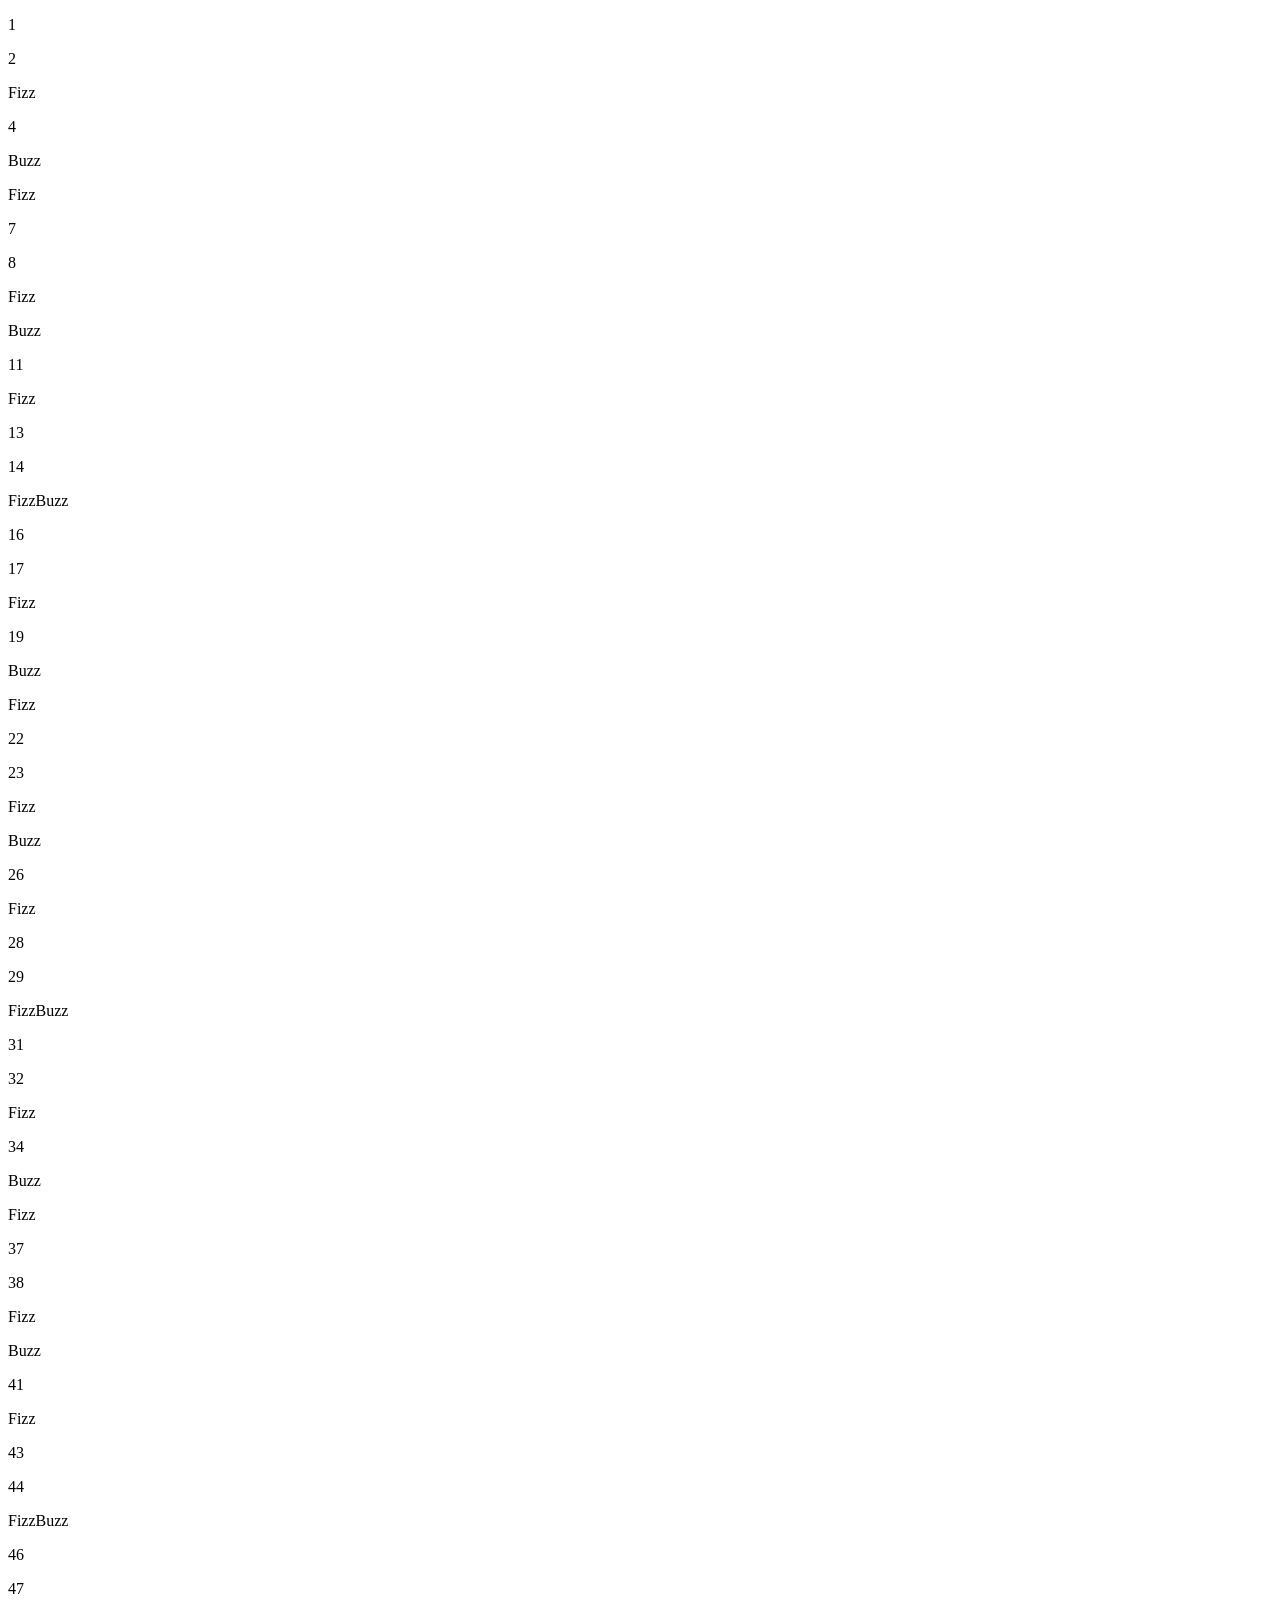
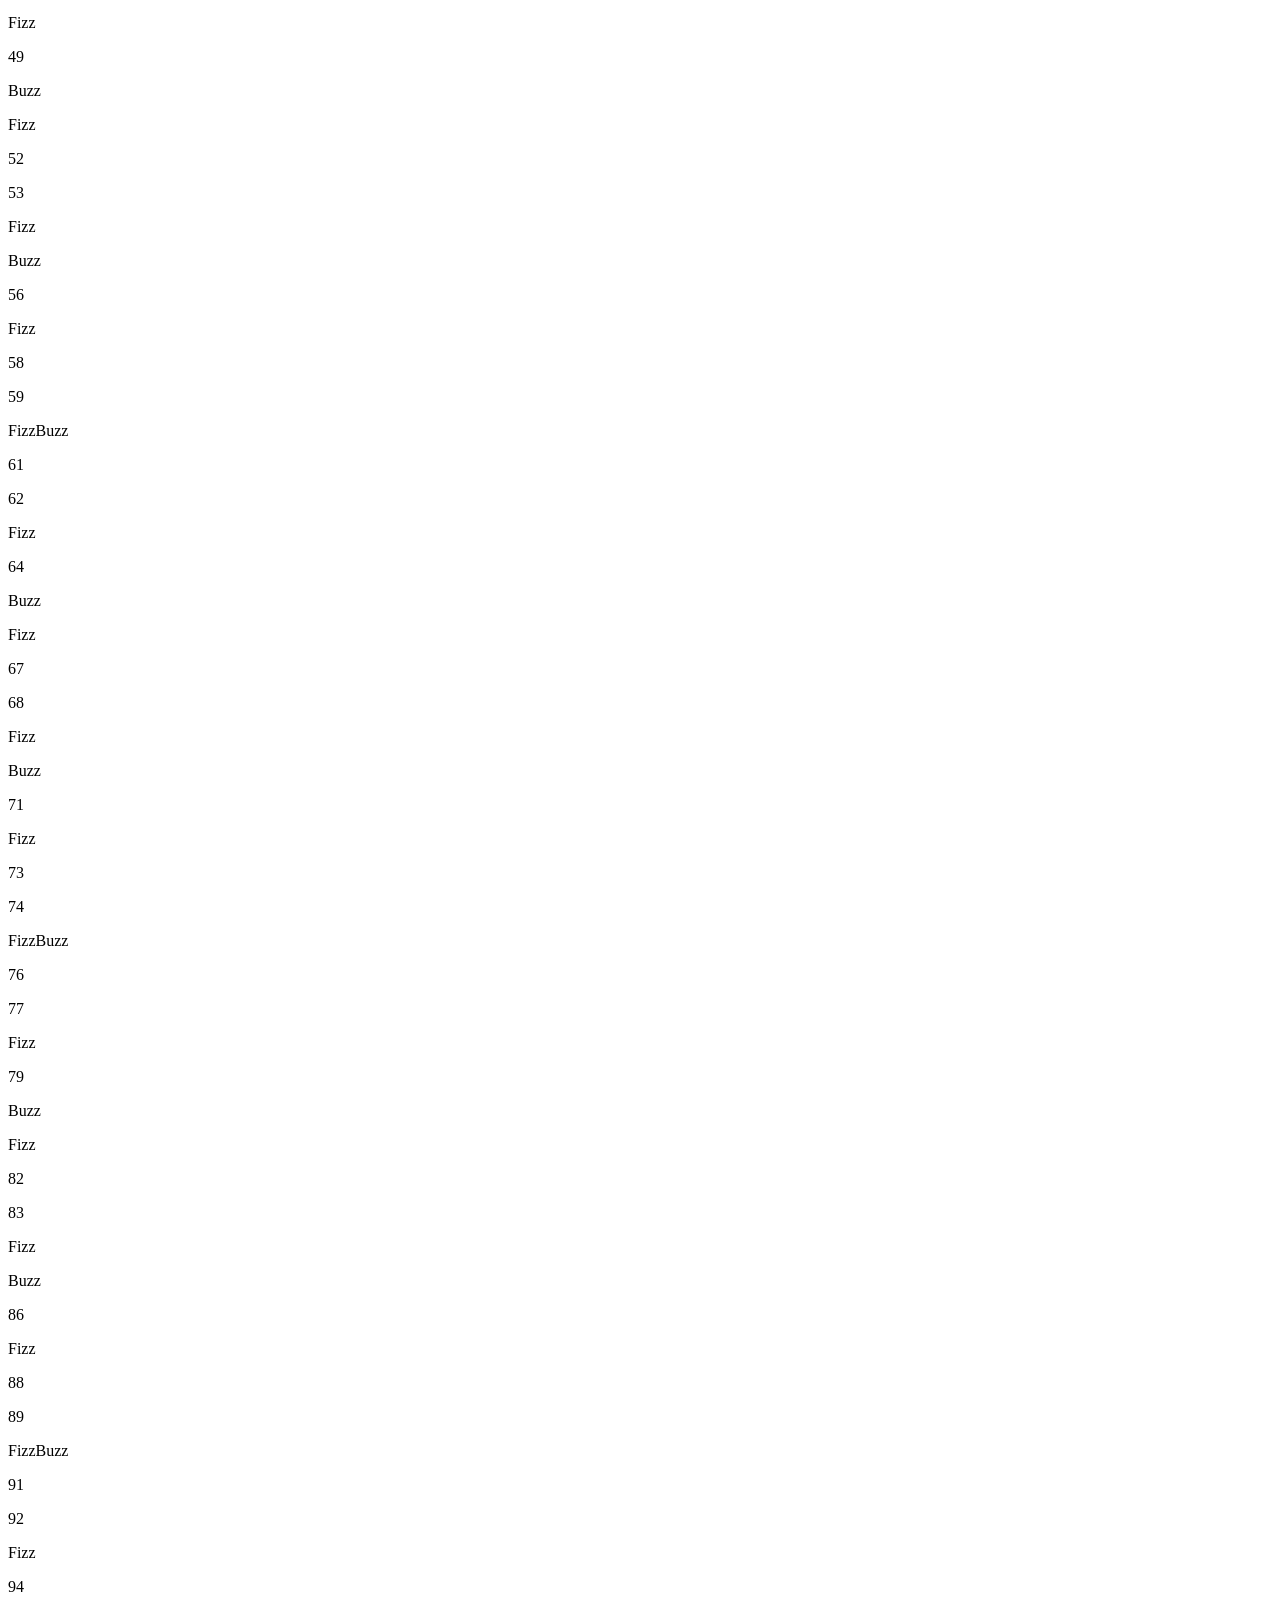
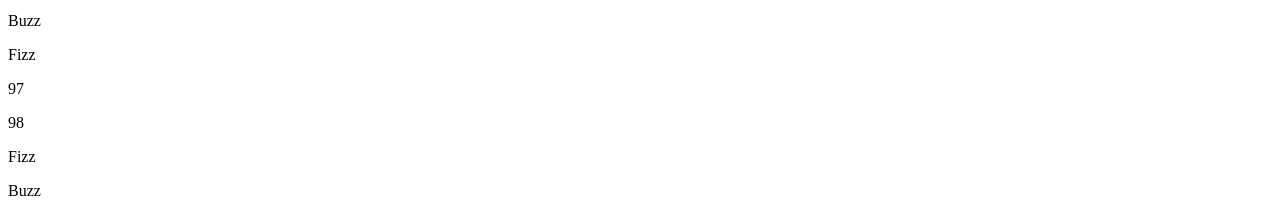
<file: 104/index.html>
<!DOCTYPE html>
<html lang="en">
<head>
    <meta charset="UTF-8">
    <meta name="viewport" content="width=device-width, initial-scale=1.0">
    <meta http-equiv="X-UA-Compatible" content="ie=edge">
    <title>Document</title>
</head>
<body>
<div print>
    
</div>
<script src="fizzbuzz.js"></script>
    
</body>
</html>
</file>
